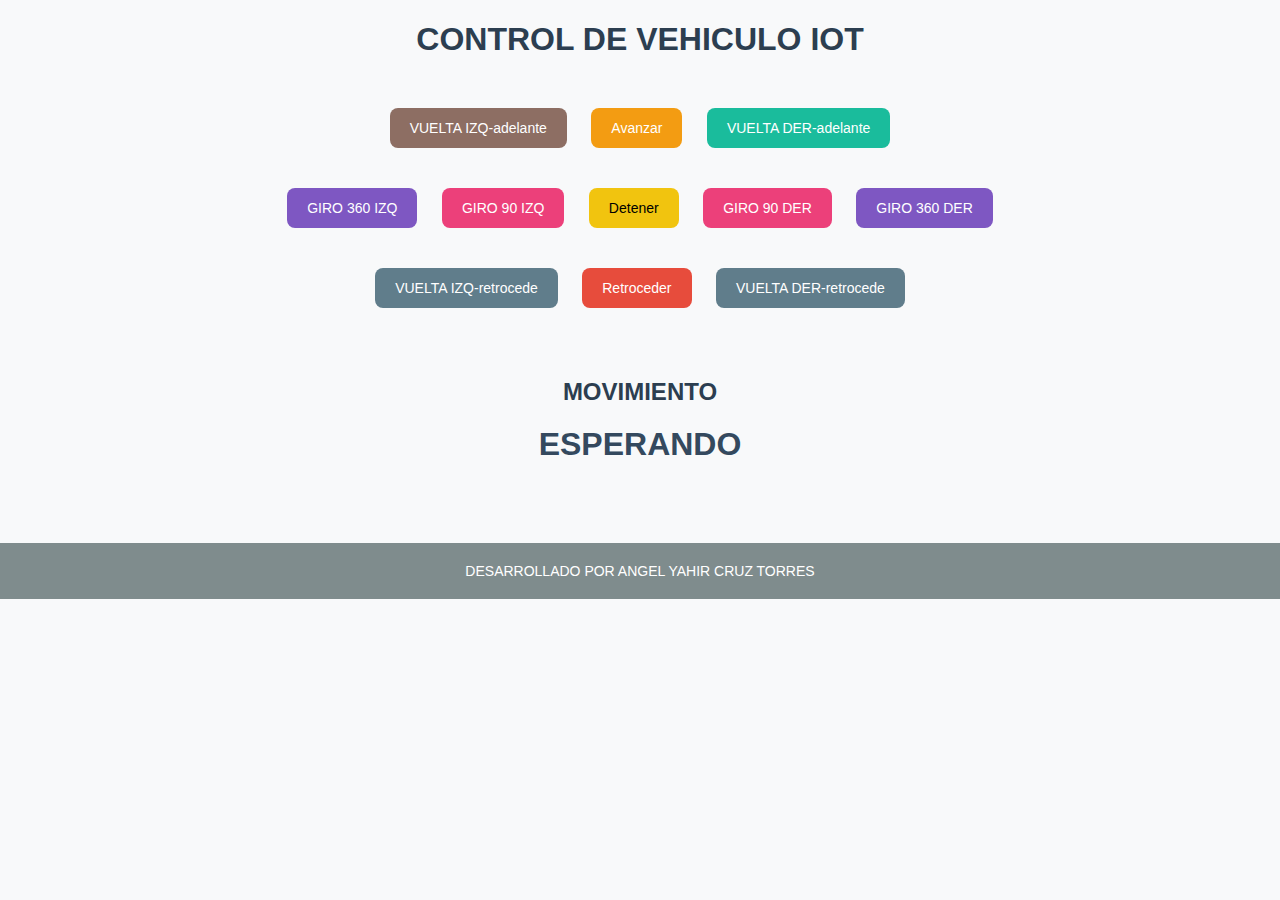
<file: iot-control-app/index.html>
<!DOCTYPE html>
<html lang="es">
<head>
    <meta charset="UTF-8">
    <meta name="viewport" content="width=device-width, initial-scale=1.0">
    <title>Control de Vehículo IoT</title>
    <link rel="stylesheet" href="css/styles.css">
</head>
<body>

    <h1>CONTROL DE VEHICULO IOT</h1>

    <div class="controls">
        <button class="btn izq-adelante" data-status="vuelta-izq-adelante">VUELTA IZQ-adelante</button>
        <button class="btn avanzar" data-status="avanza">Avanzar</button>
        <button class="btn der-adelante" data-status="vuelta-der-adelante">VUELTA DER-adelante</button>
        
        <div class="turns">
            <button class="btn giro-360-izq" data-status="giro-360-izq">GIRO 360 IZQ</button>
            <button class="btn giro-90-izq" data-status="giro-90-izq">GIRO 90 IZQ</button>
            <button class="btn detener" data-status="detener">Detener</button>
            <button class="btn giro-90-der" data-status="giro-90-der">GIRO 90 DER</button>
            <button class="btn giro-360-der" data-status="giro-360-der">GIRO 360 DER</button>
        </div>

        <button class="btn izq-retrocede" data-status="vuelta-izq-retrocede">VUELTA IZQ-retrocede</button>
        <button class="btn retroceder" data-status="retroceder">Retroceder</button>
        <button class="btn der-retrocede" data-status="vuelta-der-retrocede">VUELTA DER-retrocede</button>
    </div>

    <div class="movement">
        <h2>MOVIMIENTO</h2>
        <h1 id="current-status">ESPERANDO</h1>
    </div>

    <footer>
        DESARROLLADO POR ANGEL YAHIR CRUZ TORRES
    </footer>

    <script src="js/app.js"></script>
</body>
</html>
</file>
<file: iot-control-app/css/styles.css>
body {
    font-family: 'Arial', sans-serif;
    text-align: center;
    margin: 0;
    padding: 0;
    background-color: #f8f9fa;
}

h1, h2 {
    color: #2c3e50;
}

.controls {
    margin-top: 40px;
}

.btn {
    margin: 10px;
    padding: 12px 20px;
    font-size: 14px;
    border: none;
    border-radius: 8px;
    color: white;
    cursor: pointer;
    transition: background-color 0.3s;
}

.avanzar { background-color: #f39c12; }
.izq-adelante { background-color: #8d6e63; }
.der-adelante { background-color: #1abc9c; }
.giro-360-izq, .giro-360-der { background-color: #7e57c2; }
.giro-90-izq, .giro-90-der { background-color: #ec407a; }
.detener { background-color: #f1c40f; color: black; }
.izq-retrocede, .der-retrocede { background-color: #607d8b; }
.retroceder { background-color: #e74c3c; }

.turns {
    margin: 20px 0;
}

.movement {
    margin-top: 60px;
}

#current-status {
    font-size: 32px;
    margin-top: 10px;
    color: #34495e;
}

footer {
    margin-top: 80px;
    padding: 20px;
    background-color: #7f8c8d;
    color: white;
    font-size: 14px;
}
</file>
